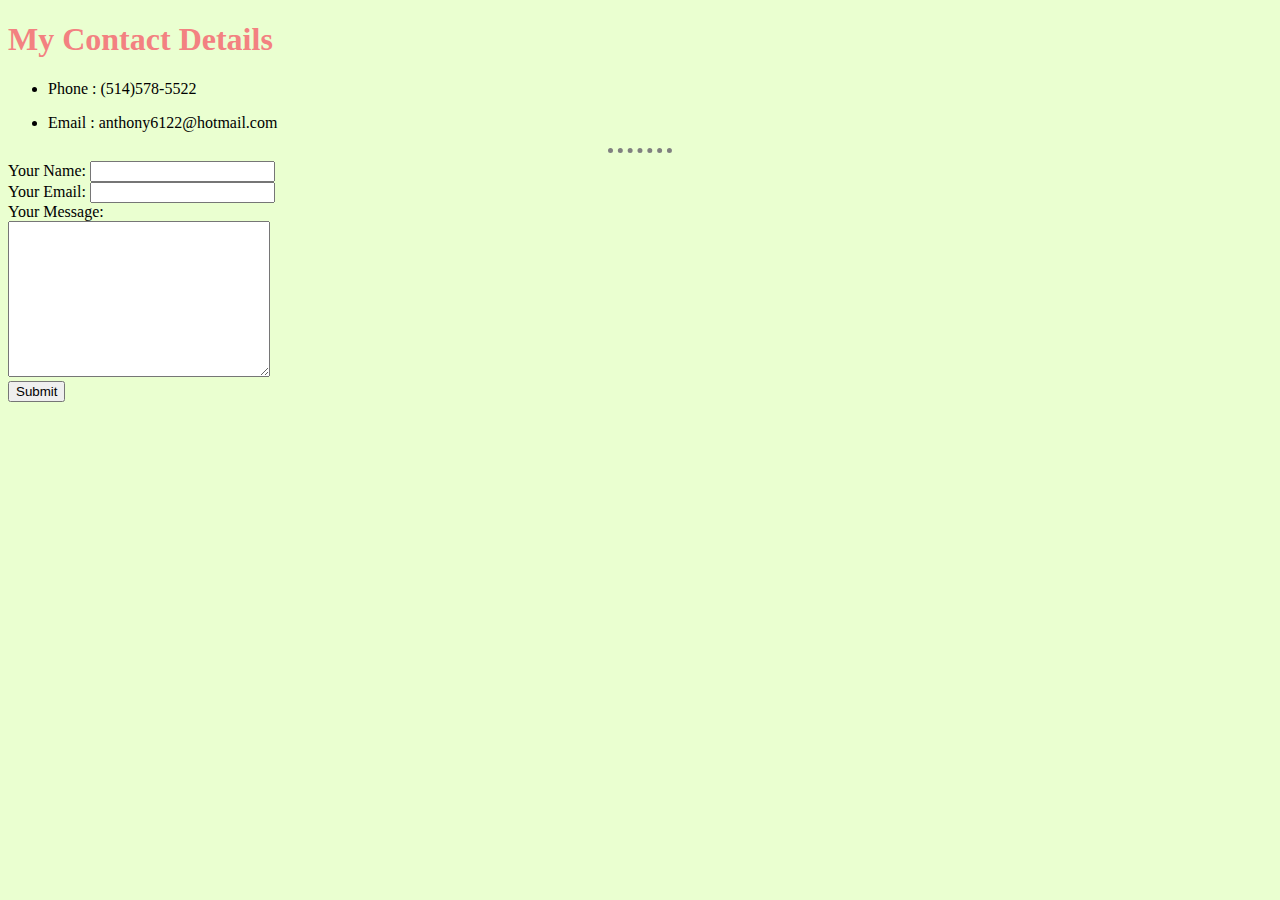
<file: ContactMe.html>
<!DOCTYPE html>
<html lang="en" dir="ltr">

<head>
  <meta charset="utf-8">
  <title></title>
  <link rel="stylesheet" href="..\css\styles.css">
</head>
  <body>
    <h1>My Contact Details</h1>
    <ul>
      <li>Phone : (514)578-5522</li>
    </ul>
    <ul>
      <li>Email : anthony6122@hotmail.com</li>
    </ul>
    <hr>
    <form class="" action="mailto: anthony.nguyen.1@ens.etsmtl.ca" method="post" enctype="text/plain">
    <label>Your Name:</label>
    <input type="text" name="yourName" value="">
    <br>
    <label for="">Your Email:</label>
    <input type="email" name="yourEmail" value="">
    <br>
    <label>Your Message:</label>
    <br>
    <textarea name="name" rows="10" cols="30"></textarea>
    <br>
    <input type="submit" name="">
    </form>
  </body>
</html>
</file>
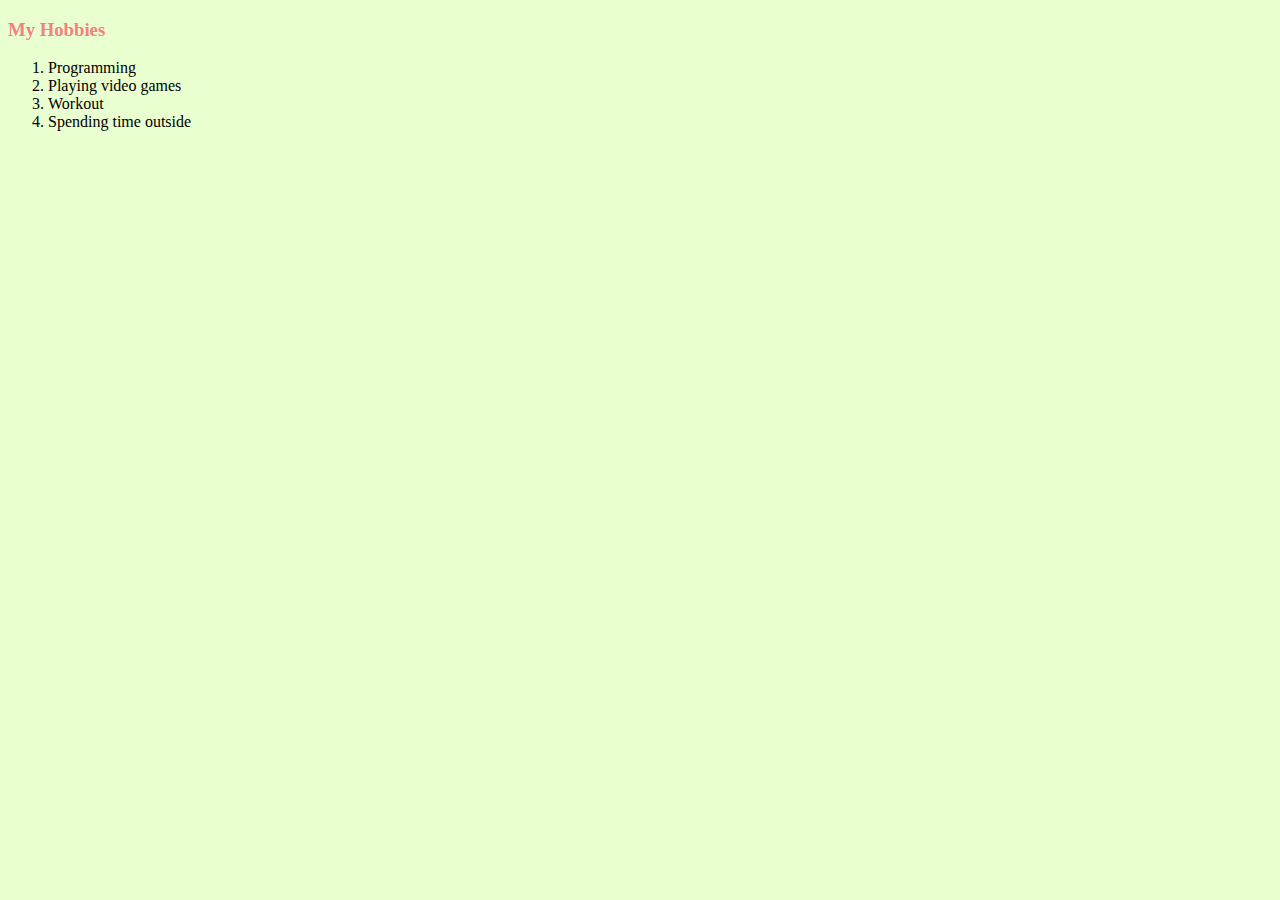
<file: hobbies.html>
<!DOCTYPE html>
<html lang="en" dir="ltr">
  <head>
    <meta charset="utf-8">
    <title></title>
  <link rel="stylesheet" href="..\css\styles.css">
  </head>
  <body>
    <h3>My Hobbies</h3>
    <ol>
      <li>Programming</li>
      <li>Playing video games</li>
      <li>Workout</li>
      <li>Spending time outside</li>
    </ol>
  </body>
</html>
</file>
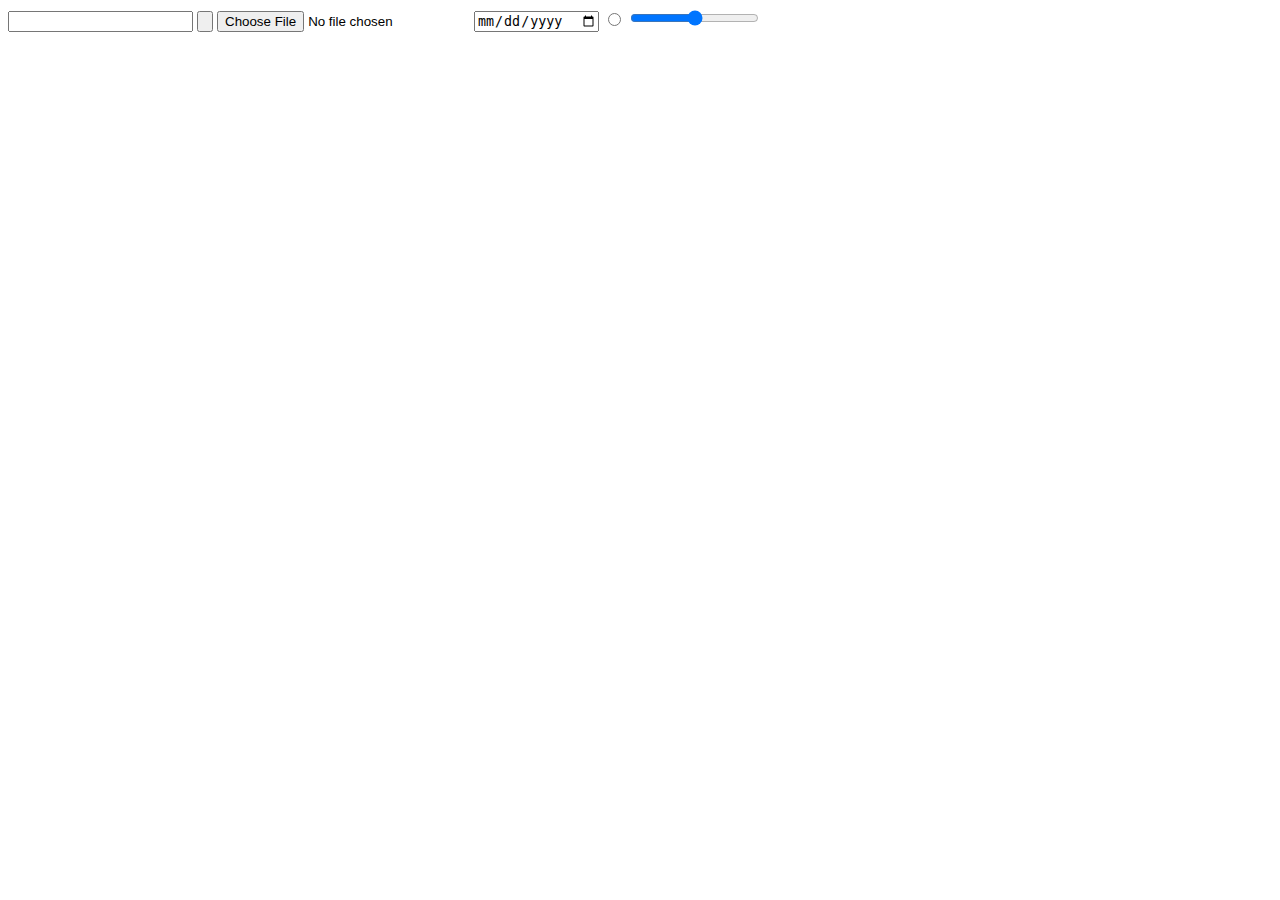
<file: inputs.html>
<!DOCTYPE html>
<html lang="en" dir="ltr">
  <head>
    <meta charset="utf-8">
    <title></title>
  </head>
  <body>
    <form>
      <input type="text" name="" value="">
      <input type="submit" name="" value="">
      <input type="file" name="" value="">
      <input type="date" name="" value="">
      <input type="radio" name="" value="">
      <input type="range" name="" value="">

    </form>

  </body>
</html>
</file>
